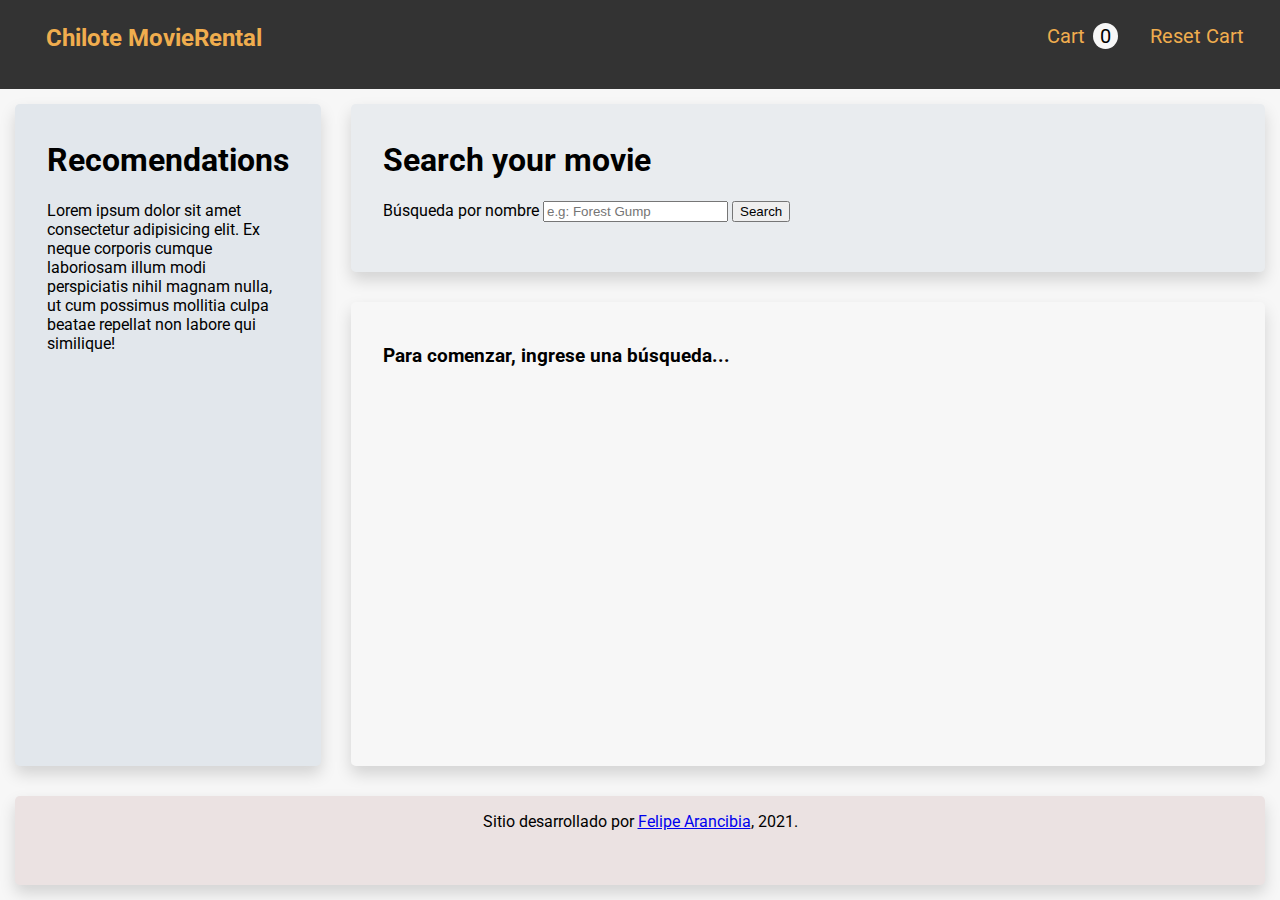
<file: index.html>
<!DOCTYPE html>
<html lang="en">
  <head>
    <meta charset="UTF-8" />
    <meta http-equiv="X-UA-Compatible" content="IE=edge" />
    <meta name="viewport" content="width=device-width, initial-scale=1.0" />

    <link rel="preconnect" href="https://fonts.googleapis.com" />
    <link rel="preconnect" href="https://fonts.gstatic.com" crossorigin />
    <link
      href="https://fonts.googleapis.com/css2?family=Roboto:wght@100&display=swap"
      rel="stylesheet"
    />
    <link rel="stylesheet" href="style.css" />
    <title>Ecomsur test</title>
  </head>
  <body>
    <div class="content">
      <!-- Responsive Navbar -->

      <div class="menu" id="myMenu">
        <a href="./index.html" class="logo">Chilote MovieRental</a>
        <a href="" class="item" onclick="event.preventDefault();resetCart()"
          >Reset Cart</a
        >
        <a href="./carrito.html" class="item"
          >Cart <span id="cartLength">0</span></a
        >
        <a href="javascript:void(0);" class="toggler" onclick="respBehavior()">
          <img src="./img/hamburguer.png" width="30" />
        </a>
      </div>

      <!-- SearchBar -->
      <div class="searchBar">
        <h1>Search your movie</h1>
        <form onsubmit="event.preventDefault();loadSearch()">
          <label for="searchText">Búsqueda por nombre</label>
          <input
            name="searchText"
            type="text"
            placeholder="e.g: Forest Gump"
            required
          />
          <input type="submit" name="Submit" value="Search" />
        </form>
      </div>

      <!-- Sidebar -->
      <div class="sideBar">
        <h1>Recomendations</h1>
        <p>
          Lorem ipsum dolor sit amet consectetur adipisicing elit. Ex neque
          corporis cumque laboriosam illum modi perspiciatis nihil magnam nulla,
          ut cum possimus mollitia culpa beatae repellat non labore qui
          similique!
        </p>
      </div>

      <!-- Search Results -->
      <div class="results" id="results">
        <h3 id="resultText">Para comenzar, ingrese una búsqueda...</h3>
      </div>

      <!-- Footer -->
      <div class="footer">
        <p>
          Sitio desarrollado por
          <a href="http://farancibiat.cl" target="_blank">Felipe Arancibia</a>,
          2021.
        </p>
      </div>
    </div>

    <script src="./app.js"></script>
  </body>
</html>
</file>
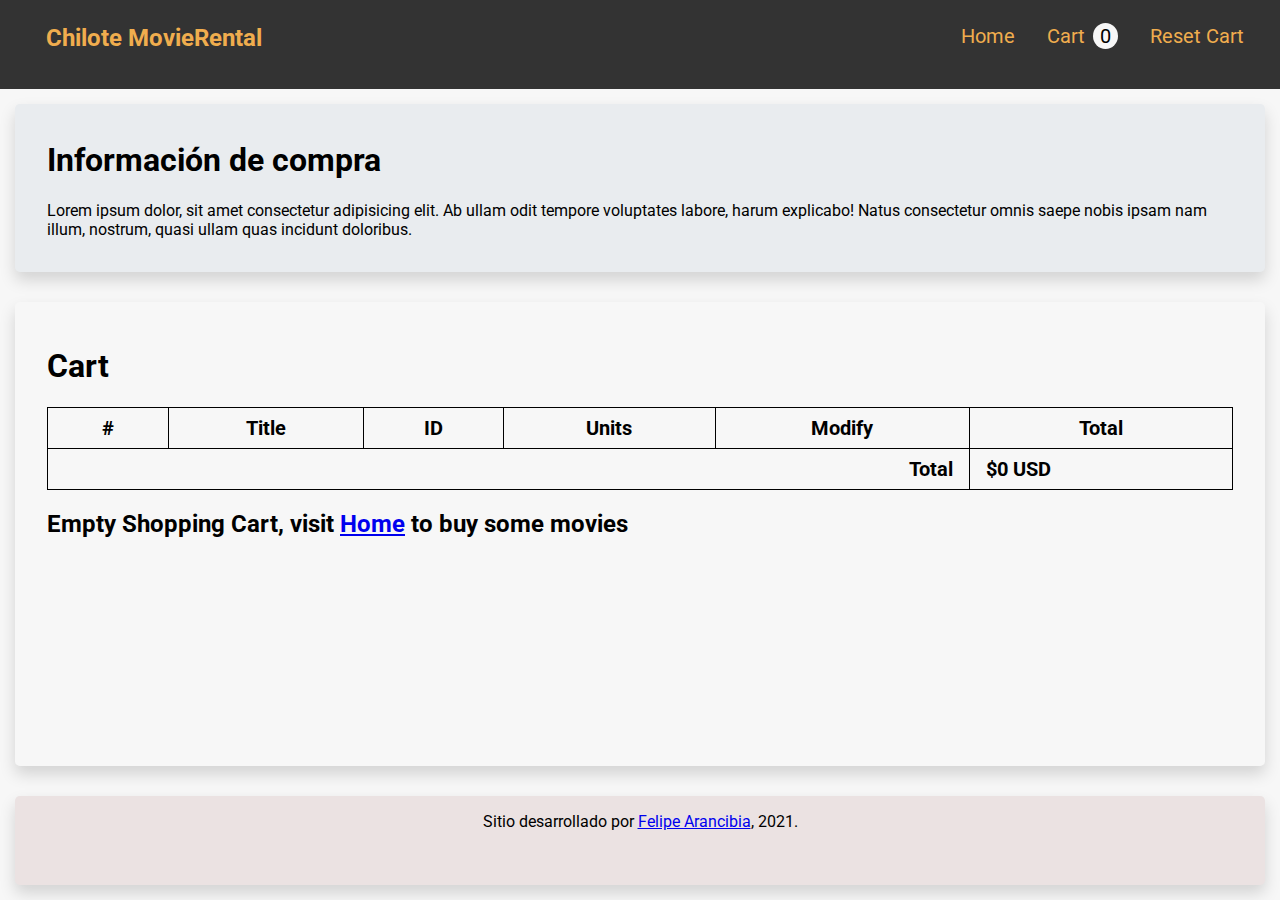
<file: carrito.html>
<!DOCTYPE html>
<html lang="en">
  <head>
    <meta charset="UTF-8" />
    <meta http-equiv="X-UA-Compatible" content="IE=edge" />
    <meta name="viewport" content="width=device-width, initial-scale=1.0" />
    <link rel="preconnect" href="https://fonts.googleapis.com">
<link rel="preconnect" href="https://fonts.gstatic.com" crossorigin>
<link href="https://fonts.googleapis.com/css2?family=Roboto:wght@100&display=swap" rel="stylesheet">
<link rel="stylesheet" href="style.css" />

    <title>Ecomsur test</title>
  </head>
  <body>
    
    <div class="cartContent">

    <!-- Responsive Navbar -->

      <div class="menu" id="myMenu">
        <a href="./index.html" class="logo">Chilote MovieRental</a>
        <a href="" class="item" onclick="event.preventDefault();resetCart()">Reset Cart</a>
        <a href="./carrito.html" class="item">Cart <span id="cartLength">0</span></a>
        <a href="./index.html" class="item">Home</a>
        <a href="javascript:void(0);" class="toggler" onclick="respBehavior()">
          <img src="./img/hamburguer.png" width="30" />
        </a>    
      </div>

      <!-- Shopping Information -->
      <div class="shoppingInfo">
        <h1>Información de compra</h1>
        <p>Lorem ipsum dolor, sit amet consectetur adipisicing elit. Ab ullam odit tempore voluptates labore, harum explicabo! Natus consectetur omnis saepe nobis ipsam nam illum, nostrum, quasi ullam quas incidunt doloribus.</p>
        
      </div>
      
     
      <!-- Cart -->
      <div class="cart" id="cart">
        <h1>Cart</h1>
          <table class="table" bordered>
            <thead>
            <tr>
              <th scope="col">#</th>
              <th scope="col">Title</th>
              <th scope="col">ID</th>
              <th scope="col">Units</th>
              <th scope="col">Modify</th>
              <th scope="col">Total</th>
            </tr>
          </thead>
          <tbody id="movies">
            <th scope="col">#</th>
              <th scope="col"> </th>
              <th scope="col"></th>
              <th scope="col"></th>
              <th scope="col"></th>
          </tbody>
          <tfoot id="footer">
            <tr id="footer" style="font-weight: bolder;">
              <td colspan="5" style="text-align: end;">Total</td>
              <td id="total">$0 USD</td>
            </tr>
          </tfoot>
          </table>

          <h2 id="msg">Empty Shopping Cart, visit <a href="./index.html">Home</a> to buy some movies</h2>
      </div>


      <!-- Footer -->
      <div class="footer"><p>Sitio desarrollado por <a href="http://farancibiat.cl" target="_blank">Felipe Arancibia</a>, 2021.</p></div>
    </div>

    <script src="./app.js"></script>
  </body>
</html>
</file>
<file: style.css>
body {
  margin: 0;
  background-color: #f7f7f7;
  font-family: 'Roboto', sans-serif, 'Arial';
}
.content {
  display: grid;
  margin: 0px;
  height: 100vh;
  grid-template-columns: 1.2fr 1fr 1fr 1fr 1fr;
  grid-template-rows: 0.9fr 2fr 5fr 1.2fr;
  grid-template-areas:
    "nav nav nav nav nav"
    "sideBar searchBar searchBar searchBar searchBar"
    "sideBar results results results results"
    "footer footer footer footer footer";
}
.sideBar {
  background-color: rgb(226, 231, 236);
  box-shadow: 0 0.5rem 1rem rgba(0, 0, 0, 0.15) !important;
  border-radius: 0.3rem;
  padding: 1rem 2rem;
  grid-area: sideBar;
  margin: 15px;
}

.searchBar {
  background-color: #e9ecef;
  grid-area: searchBar;
  box-shadow: 0 0.5rem 1rem rgba(0, 0, 0, 0.15) !important;
  border-radius: 0.3rem;
  padding: 1rem 2rem;
  margin: 15px;
}
.results {
  margin: 15px;
  grid-area: results;
  display: flex;
  flex-wrap: wrap;
  background-color: #f7f7f7;
  box-shadow: 0 0.5rem 1rem rgba(0, 0, 0, 0.15) !important;
  border-radius: 0.3rem;
  padding: 1.5rem 2rem;
}

.footer {
  text-align: center;
  grid-area: footer;
  border-radius: 0.3rem;
  box-shadow: 0 0.5rem 1rem rgba(0, 0, 0, 0.15) !important;
  background-color: rgb(235, 226, 226);
  margin: 15px;
}

/* ---------------------------------- */
/* carrito.html layout */

.shoppingInfo {
  background-color: #e9ecef;
  grid-area: shoppingInfo;
  box-shadow: 0 0.5rem 1rem rgba(0, 0, 0, 0.15) !important;
  border-radius: 0.3rem;
  padding: 1rem 2rem;
  margin: 15px;
}

.cart {
  margin: 15px;
  grid-area: results;
  background-color: #f7f7f7;
  box-shadow: 0 0.5rem 1rem rgba(0, 0, 0, 0.15) !important;
  border-radius: 0.3rem;
  padding: 1.5rem 2rem;
}

.cartContent {
  display: grid;
  margin: 0px;
  height: 100vh;
  grid-template-columns: 1.2fr 1fr 1fr 1fr 1fr;
  grid-template-rows: 0.9fr 2fr 5fr 1.2fr;
  grid-template-areas:
    "nav nav nav nav nav"
    "shoppingInfo shoppingInfo shoppingInfo shoppingInfo shoppingInfo"
    "results results results results results"
    "footer footer footer footer footer";
}

/* ---------------------------------- */

/* Adds a black background color to the top navigation */
.menu {
  background-color: #333;
  grid-area: nav;
  padding: 10px 20px 10px 30px;
}

/* Style the links inside the navigation bar */
.menu a {
  float: left;
  display: block;
  color: #f0ad4e;
  text-align: center;
  padding: 14px 16px;
  text-decoration: none;
  font-size: 20px;
}
.menu .logo {
  float: left;
  font-size: x-large;
  font-weight: bold;
}
.menu .logo:hover {
  background-color: transparent;
  color: #bcc90e;
  text-decoration: none;
}
.menu .item {
  float: right;
}
/* Change the color of links on hover */
.menu a:hover {
  color: #cf0f0f;
  text-decoration: underline;
}

/* Add an active class to highlight the current page */
.menu a.active {
  text-decoration: underline;
}

/* Hide the link that should open and close the menu on small screens */
.menu .toggler {
  display: none;
}

/* Badge for cart item count */
#cartLength {
  background-color: #f7f7f7;
  text-decoration: underline #f7f7f7;
  color: black;
  padding: 1px 7px;
  margin-left: 3px;
  border-radius: 50%;
}
#cartLength:hover {
  text-decoration: underline #f7f7f7;
  background-color: #f7f7f7;
  color: black;
  padding: 1px 7px;
  margin-left: 3px;
  border-radius: 50%;
}
/* Scroller design */
body *::-webkit-scrollbar {
  width: 5px;
  height: 5px;
}
body *::-webkit-scrollbar-thumb {
  background: #bd8f06;
  border-radius: 15px;
}
body *::-webkit-scrollbar-thumb:hover {
  background: #d9534f;
}
body *::-webkit-scrollbar-track {
  background: #ffffff;
  border-radius: 15px;
  box-shadow: inset 7px 10px 12px #f0f0f0;
}
.muted {
  color: gray;
  font-size: small;
}

/* Shopping Cart Table design */
table{
  width:100%;
}
table,
th,
td {
  border: 1px solid black;
  border-collapse: collapse;

  font-size: 20px;
}
tbody {
  text-align: center;
}
td,
th {
  padding: 0.5rem 1rem;
}

.add {
  color: #fff;
  background-color: #5cb85c;
  border-color: #4cae4c;
}

.quit {
  color: #fff;
  background-color: #d9534f;
  border-color: #d43f3a;
}

/* Cards style */
.card {
  box-shadow: 0 4px 8px 0 rgba(0, 0, 0, 0.2);
  background-color: rgb(230, 229, 199);
  max-width: 300px;
  margin: auto;
  text-align: center;
  font-family: arial;
  margin: 15px;
  border-radius: 0.3rem;
}

.price {
  color: grey;
  font-size: 22px;
}

.card button {
  border: none;
  padding: 12px;
  color: white;
  background-color: rgb(226, 139, 7);
  text-align: center;
  cursor: pointer;
  width: 100%;
  font-size: 18px;
}

.card img {
  border-top-left-radius: 0.3rem;
  border-top-right-radius: 0.3rem;
}
.card button:hover {
  opacity: 0.7;
}

.cartButton {
  margin-top: 1rem;
}

@media only screen and (max-width: 550px) {
  .content {
    grid-template-columns: 1fr;
    grid-template-rows: 0.7fr 2fr 1.5fr 4fr 0.8fr;
    grid-template-areas:
      "nav"
      "sideBar"
      "searchBar"
      "results"
      "footer";
  }

  .results {
    grid-template-columns: 1fr;
    grid-template-rows: 1.5fr 1.5fr 1.5fr 1.5fr 1.5fr 1.5fr 1.5fr1.5fr 1.5fr 1.5fr 1.5fr 1.5fr 1.5fr;
  }
  .menu a:not(:first-child) {
    display: none;
  }
  .menu a.toggler {
    float: right;
    display: block;
  }
  .menu.responsive {
    position: relative;
  }
  .menu.responsive a.toggler {
    position: absolute;
    right: 0;
    top: 0;
  }
  .menu.responsive a {
    float: none;
    display: block;
    text-align: left;
  }
  td,
th {
  padding: 10px;
}
}
</file>
